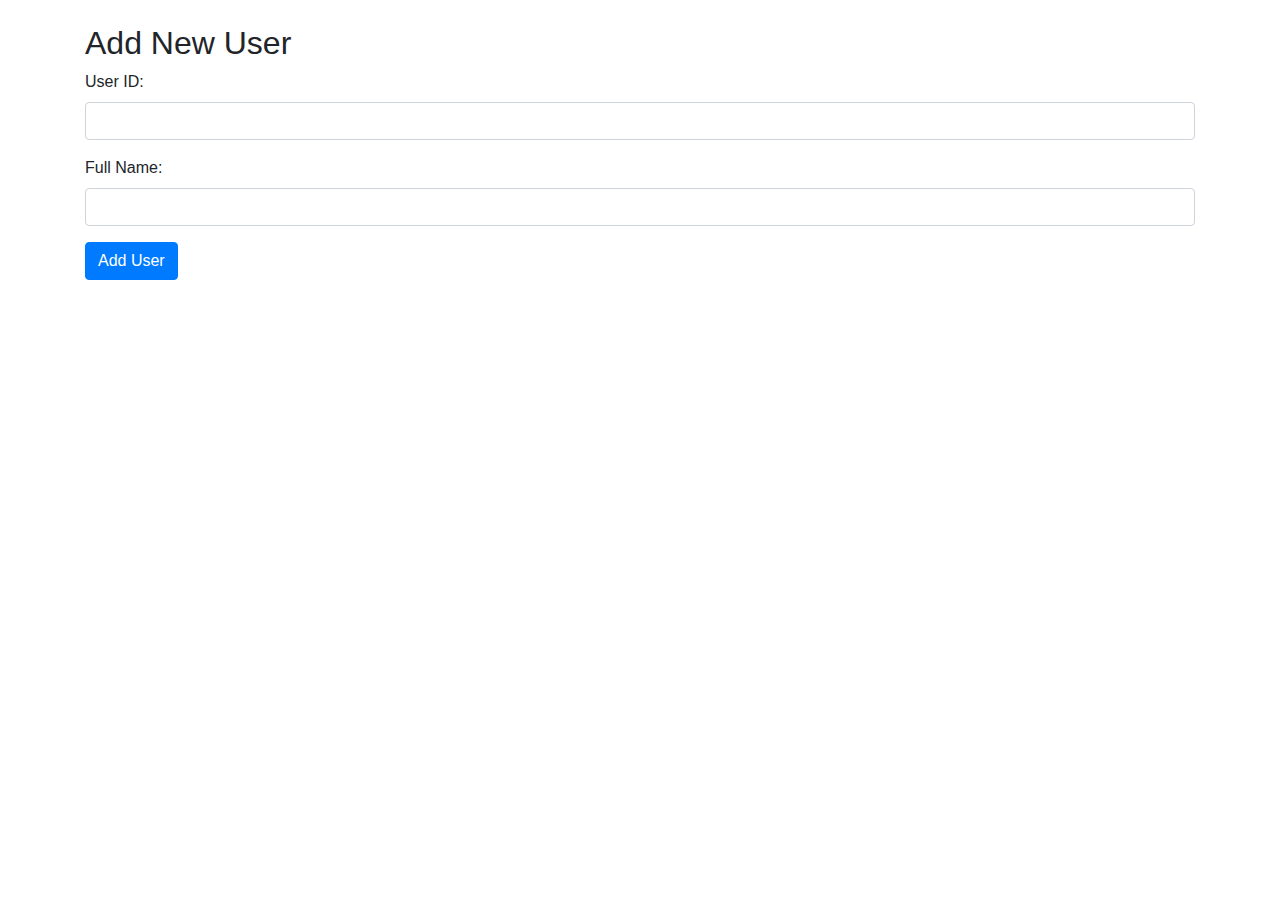
<file: Absensi/templates/add_user.html>
<!DOCTYPE html>
<html>
<head>
  <title>Add New User</title>
  <link rel="stylesheet" href="https://maxcdn.bootstrapcdn.com/bootstrap/4.5.2/css/bootstrap.min.css"> 
</head>
<body>
  <div class="container mt-4">
    <h2>Add New User</h2>
    <form action="../add_user.php" method="post">
      <div class="form-group">
        <label for="user_id">User ID:</label>
        <input type="text" id="user_id" name="user_id" class="form-control" required>
      </div>
      <div class="form-group">
        <label for="full_name">Full Name:</label>
        <input type="text" id="full_name" name="full_name" class="form-control" required>
      </div>
      <button type="submit" class="btn btn-primary">Add User</button>
    </form>
  </div>
</body>
</html>
</file>
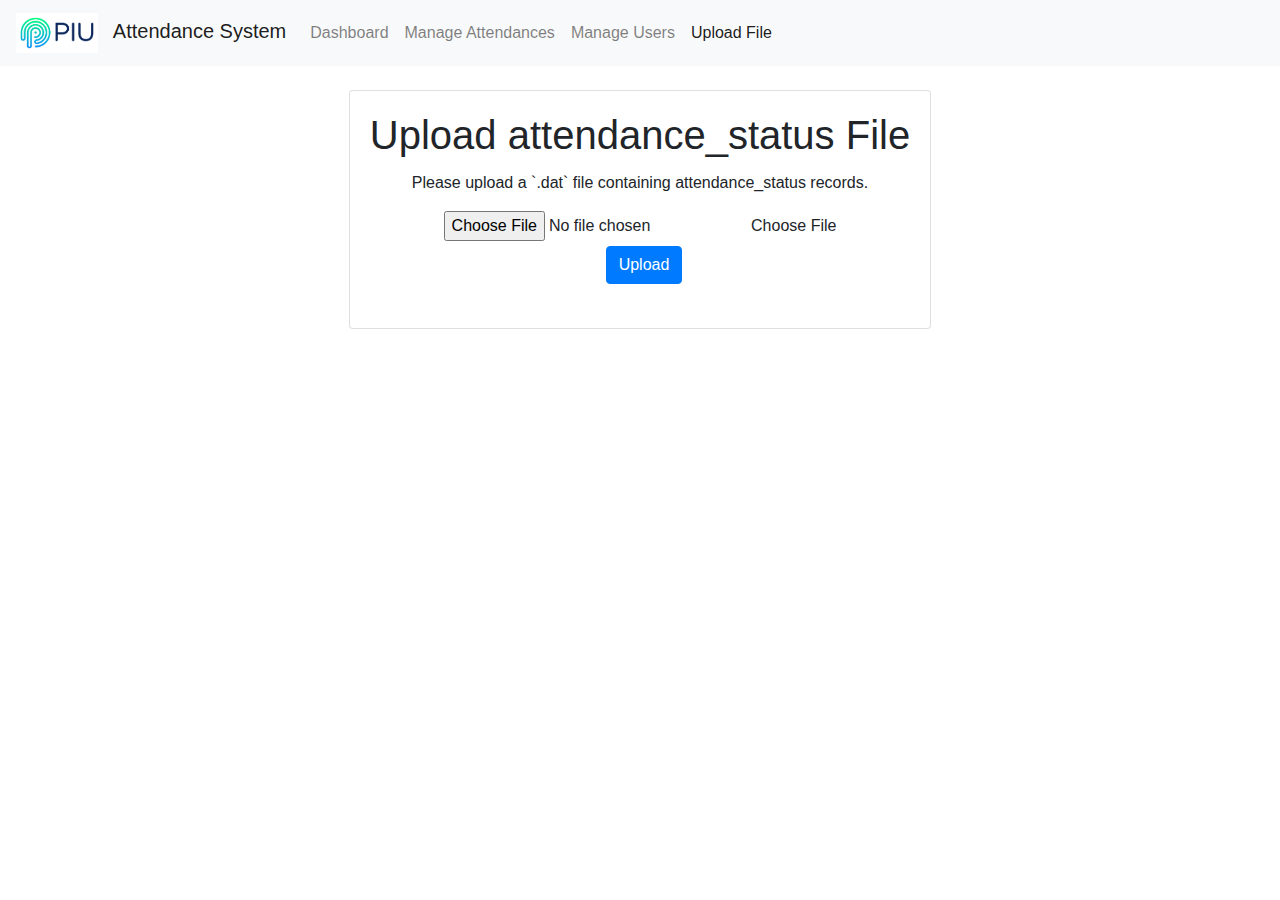
<file: Absensi/templates/form.html>
<!DOCTYPE html>
<html lang="en">
<head>
    <link rel="stylesheet" href="https://maxcdn.bootstrapcdn.com/bootstrap/4.5.2/css/bootstrap.min.css"> 
</head>
<body>
    <nav class="navbar navbar-expand-lg navbar-light bg-light">
        <a class="navbar-brand" href="#">
            <img src="img/logo.png" alt="Company Logo" style="height: 40px; margin-right: 10px;">
            Attendance System
        </a>
        <button class="navbar-toggler" type="button" data-toggle="collapse" data-target="#navbarNav" aria-controls="navbarNav" aria-expanded="false" aria-label="Toggle navigation">
            <span class="navbar-toggler-icon"></span>
        </button>
        <div class="collapse navbar-collapse" id="navbarNav">
            <ul class="navbar-nav">
                <li class="nav-item">
                    <a class="nav-link" href="dashboard.html">Dashboard</a>
                </li>
                <li class="nav-item">
                    <a class="nav-link" href="index.html">Manage Attendances</a>
                </li>
                <li class="nav-item">
                    <a class="nav-link" href="manage_users.html">Manage Users</a>
                </li>
                <li class="nav-item active">
                    <a class="nav-link" href="form.html">Upload File</a>
                </li>
            </ul>
        </div>
    </nav>

    <div class="container mt-4 d-flex justify-content-center">
        <div class="card">
            <div class="card-body">
                <h1 class="card-title text-center">Upload attendance_status File</h1>
                <p class="text-center">Please upload a `.dat` file containing attendance_status records.</p> 

                <form id="upload-form" enctype="multipart/form-data" class="mb-4 text-center" method="POST" action="../upload.php">
                    <div class="file-upload">
                        <input type="file" name="attendanceFile" id="attendanceFile" accept=".dat" required>
                        <label for="attendanceFile" class="custom-file-upload">
                            Choose File
                        </label>
                    </div>
                    <button type="submit" class="btn btn-primary ml-2">Upload</button>
                </form>

                <div id="upload-status" class="text-center"></div> 
            </div>
        </div>
    </div>

    <!-- Bootstrap JavaScript dependencies -->
    <script src="https://code.jquery.com/jquery-3.5.1.slim.min.js"></script>
    <script src="https://cdn.jsdelivr.net/npm/@popperjs/core@2.9.2/dist/umd/popper.min.js"></script>
    <script src="https://maxcdn.bootstrapcdn.com/bootstrap/4.5.2/js/bootstrap.min.js"></script>
    <script>
        document.getElementById('attendanceFile').addEventListener('change', function() {
            const fileName = this.files[0] ? this.files[0].name : 'Choose File';
            document.querySelector('.custom-file-upload').textContent = fileName;
        });
    </script>
</body>
</html>
</file>
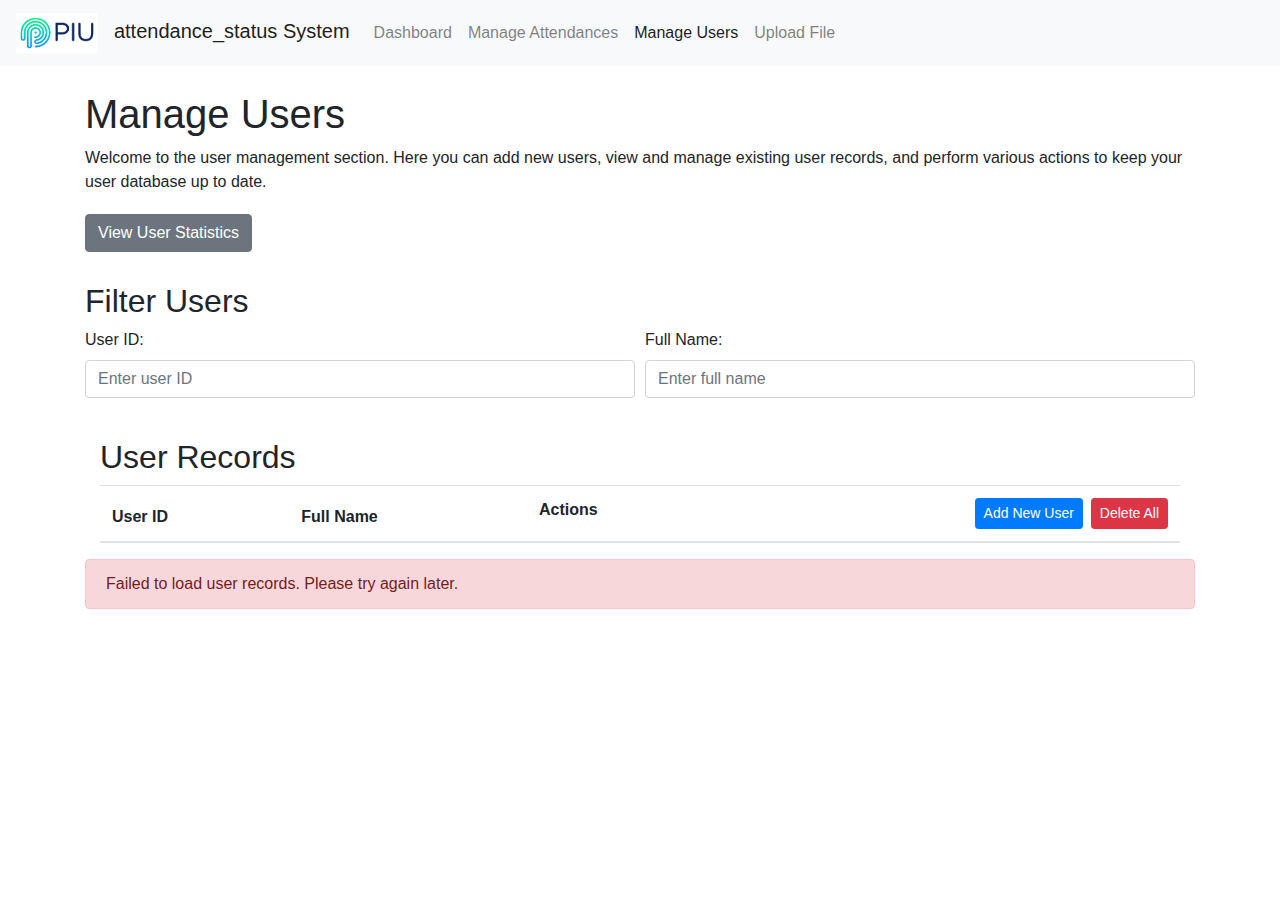
<file: Absensi/templates/manage_users.html>
<!DOCTYPE html>
<html lang="en">
<head>
    <meta charset="UTF-8">
    <meta name="viewport" content="width=device-width, initial-scale=1.0">
    <title>Manage Users</title>
    <link rel="stylesheet" href="https://maxcdn.bootstrapcdn.com/bootstrap/4.5.2/css/bootstrap.min.css">
    <style>
        .btn-container {
            display: flex;
            gap: 10px;
            margin-top: 20px;
        }
        .modal-body button {
            margin-bottom: 10px;
        }
        .filter-form {
            display: flex;
            flex-wrap: wrap;
            gap: 10px;
            margin-bottom: 20px;
        }
        .filter-form .form-group {
            flex: 1;
            min-width: 150px;
        }
        .table-container {
            overflow-x: auto;
        }
        .loading-spinner {
            display: none;
            justify-content: center;
            align-items: center;
            height: 100px;
        }
        .d-none {
            display: none;
        }
        .intro-text {
            margin-bottom: 20px;
        }
        .stats-container {
            margin-bottom: 20px;
        }
        .stats-container button {
            margin-bottom: 10px;
        }
    </style>
</head>
<body>
    <nav class="navbar navbar-expand-lg navbar-light bg-light">
        <a class="navbar-brand" href="#">
            <img src="img/logo.png" alt="Company Logo" style="height: 40px; margin-right: 10px;">
            attendance_status System
        </a>
        <button class="navbar-toggler" type="button" data-toggle="collapse" data-target="#navbarNav" aria-controls="navbarNav" aria-expanded="false" aria-label="Toggle navigation">
            <span class="navbar-toggler-icon"></span>
        </button>
        <div class="collapse navbar-collapse" id="navbarNav">
            <ul class="navbar-nav">
                <li class="nav-item">
                    <a class="nav-link" href="dashboard.html">Dashboard</a>
                </li>
                <li class="nav-item">
                    <a class="nav-link" href="index.html">Manage Attendances</a>
                </li>
                <li class="nav-item active">
                    <a class="nav-link" href="manage_users.html">Manage Users</a>
                </li>
                <li class="nav-item">
                    <a class="nav-link" href="form.html">Upload File</a>
                </li>
            </ul>
        </div>
    </nav>

    <div class="container mt-4">
        <h1>Manage Users</h1>
        <p class="intro-text">Welcome to the user management section. Here you can add new users, view and manage existing user records, and perform various actions to keep your user database up to date.</p>
        
        <div class="stats-container">
            <button class="btn btn-secondary" type="button" data-toggle="collapse" data-target="#statsContent" aria-expanded="false" aria-controls="statsContent">
                View User Statistics
            </button>
            <div class="collapse" id="statsContent">
                <div class="card card-body">
                    <p>Total Users: <span id="totalUsers">0</span></p>
                    <p>Present Users: <span id="presentUsers">0</span></p>
                    <p>Null Users: <span id="absentUsers">0</span></p>
                    <p>Izin Users: <span id="IzinUsers">0</span></p>
                    <p>Sakit Users: <span id="sakitUsers">0</span></p>
                    <p>Alfa Users: <span id="alfaUsers">0</span></p>
                </div>
            </div>
        </div>
        
        <h2>Filter Users</h2>
        <div class="filter-form">
            <div class="form-group">
                <label for="userIdFilter">User ID:</label>
                <input type="text" id="userIdFilter" class="form-control" placeholder="Enter user ID">
            </div>
            <div class="form-group">
                <label for="nameFilter">Full Name:</label>
                <input type="text" id="nameFilter" class="form-control" placeholder="Enter full name">
            </div>
        </div>

        <div class="container mt-4">
            <h2>User Records</h2>
            <div id="users" class="table-container">
                <table class="table table-hover table-striped">
                    <thead>
                        <tr>
                            <th>User ID</th>
                            <th>Full Name</th>
                            <th>Actions 
                                <button class="btn btn-sm btn-danger float-right" onclick="deleteAllUsers()">Delete All</button>
                                <button class="btn btn-sm btn-primary float-right mr-2" onclick="window.location.href='add_user.html'">Add New User</button>
                            </th>
                        </tr>
                    </thead>
                    <tbody id="userTableBody">
                    </tbody>
                </table>
            </div>
            <div id="loading" class="loading-spinner">
                <div class="spinner-border text-primary" role="status">
                    <span class="sr-only">Loading...</span>
                </div>
            </div>
        </div>
        <div id="error-message" class="alert alert-danger d-none" role="alert"></div>
    </div>

    <script src="https://code.jquery.com/jquery-3.5.1.min.js"></script>
    <script src="https://cdn.jsdelivr.net/npm/@popperjs/core@2.9.2/dist/umd/popper.min.js"></script>
    <script src="https://maxcdn.bootstrapcdn.com/bootstrap/4.5.2/js/bootstrap.min.js"></script>
    <script>
        function debounce(func, wait) {
            let timeout;
            return function(...args) {
                clearTimeout(timeout);
                timeout = setTimeout(() => func.apply(this, args), wait);
            };
        }

        function fetchUsers() {
            const userIdFilter = document.getElementById('userIdFilter').value;
            const nameFilter = document.getElementById('nameFilter').value;

            document.getElementById('loading').style.display = 'flex';
            document.getElementById('error-message').classList.add('d-none');

            fetch(`../fetch_users.php?user_id=${userIdFilter}&name=${nameFilter}`)
                .then(response => response.json())
                .then(data => {
                    document.getElementById('loading').style.display = 'none';

                    const tableBody = document.getElementById('userTableBody');
                    tableBody.innerHTML = ''; // Clear existing rows

                    let totalUsers = 0;
                    let presentUsers = 0;
                    let absentUsers = 0;
                    let IzinUsers = 0;
                    let sakitUsers = 0;
                    let alfaUsers = 0;

                    if (data.length === 0) {
                        const row = tableBody.insertRow();
                        row.innerHTML = `<td colspan="3" class="text-center">No user records found.</td>`;
                    } else {
                        data.forEach(user => {
                            totalUsers++;
                            if (user.attendance_status === "1" || user.attendance_status === "16") {
                                presentUsers++;
                            } else {
                                absentUsers++;
                            }
                            const row = tableBody.insertRow();
                            row.innerHTML = `
                                <td>${user.user_id}</td>
                                <td>${user.full_name}</td>
                                <td>
                                    <button onclick="window.location.href='user_statistics.html?user_id=${user.user_id}'" class="btn btn-primary">View</button>
                                    <button class="btn btn-sm btn-danger" onclick="removeUser(${user.user_id})">Delete</button>
                                </td>`;
                        });
                    }

                    document.getElementById('totalUsers').textContent = totalUsers;
                    document.getElementById('presentUsers').textContent = presentUsers;
                    document.getElementById('absentUsers').textContent = absentUsers;
                    document.getElementById('IzinUsers').textContent = IzinUsers;
                    document.getElementById('sakitUsers').textContent = sakitUsers;
                    document.getElementById('alfaUsers').textContent = alfaUsers;
                })
                .catch(error => {
                    document.getElementById('loading').style.display = 'none';
                    document.getElementById('error-message').classList.remove('d-none');
                    document.getElementById('error-message').textContent = 'Failed to load user records. Please try again later.';
                    console.error('Error fetching user records:', error);
                });
        }

        function displayUser(user_id) {
            window.location.href = `user_statistics.html?user_id=${user_id}`;
        }

        function removeUser(user_id) {
            if (confirm(`Are you sure you want to remove the user with ID ${user_id}?`)) {
                fetch(`../manage_attendance.php`, {
                    method: 'POST',
                    headers: {
                        'Content-Type': 'application/x-www-form-urlencoded',
                    },
                    body: `action=manage_users&user_id=${user_id}`,
                })
                .then(response => response.json())
                .then(data => {
                    if (data.status === 'success') {
                        alert(data.message);
                        fetchUsers();
                    } else {
                        alert(data.message);
                    }
                })
                .catch(error => {
                    console.error('Error removing user:', error);
                    alert('Failed to remove user. Please try again later.');
                });
            }
        }

        function deleteAllUsers() {
            if (confirm('Are you sure you want to delete all users?')) {
                fetch(`../manage_attendance.php`, {
                    method: 'POST',
                    headers: {
                        'Content-Type': 'application/x-www-form-urlencoded',
                    },
                    body: `action=delete_all_users`,
                })
                .then(response => response.json())
                .then(data => {
                    if (data.status === 'success') {
                        alert(data.message);
                        fetchUsers();
                    } else {
                        alert(data.message);
                    }
                })
                .catch(error => {
                    console.error('Error deleting all users:', error);
                    alert('Failed to delete all users. Please try again later.');
                });
            }
        }

        document.getElementById('userIdFilter').addEventListener('input', debounce(fetchUsers, 500));
        document.getElementById('nameFilter').addEventListener('input', debounce(fetchUsers, 500));

        fetchUsers(); // Initial fetch
    </script>
</body>
</html>
</file>
